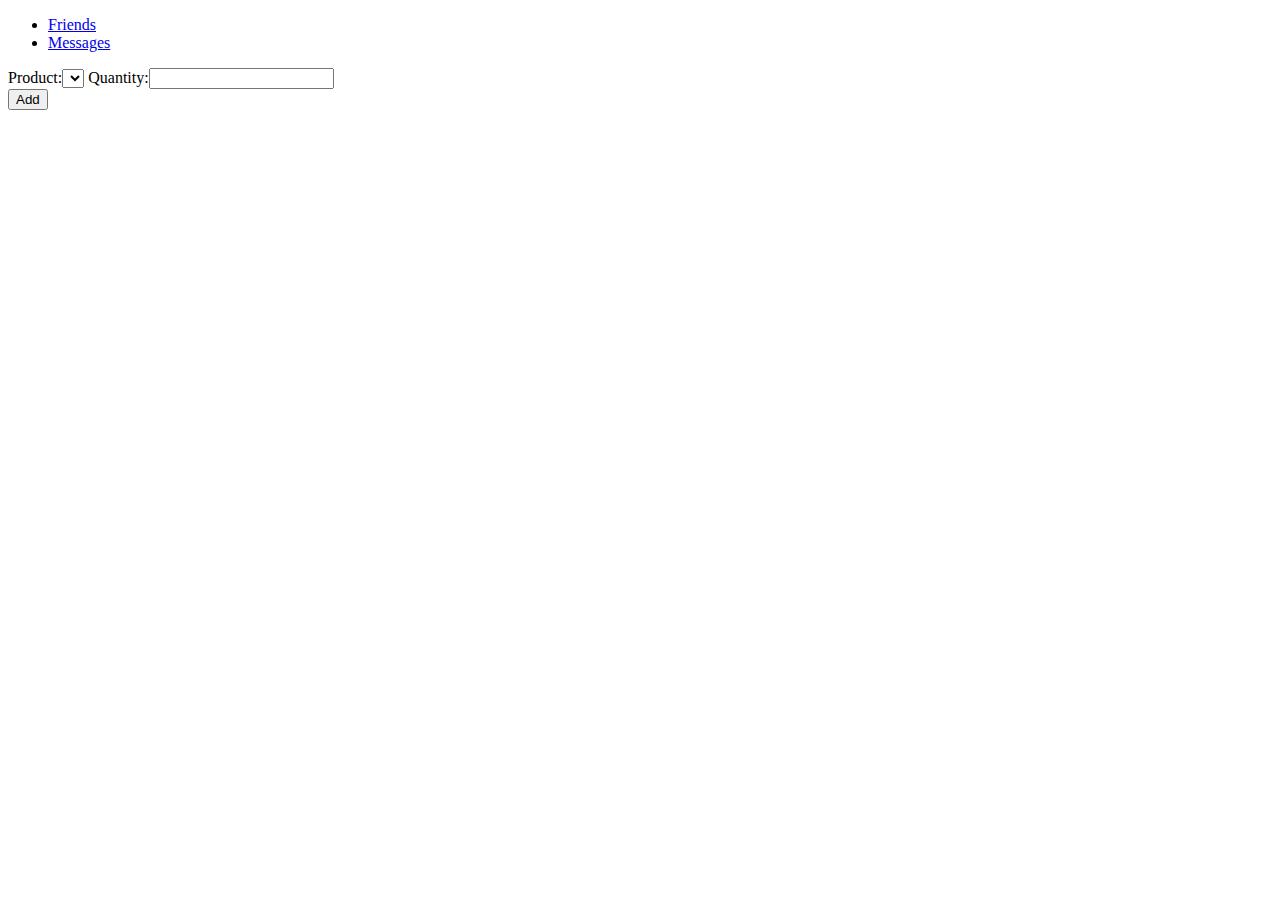
<file: index.html>
<!DOCTYPE html>
<html>
	<head> 
	<title> You Poll </title>
	<meta charset = "UTF-8">
	</head>
		<nav>
		<ul>
		<li><a href="#Friends.php"> Friends </a></li>
		<li><a href="#Messages.php"> Messages </a></li>
		</ul>
		</nav>
	
	<body>
		<form id="create">
		<div class="UserName">Product:<select></select> Quantity:<input type="PAssword" value=""></div>
		<input type="button" value="Add"/>
	</form>
	</body>
</html>
</file>
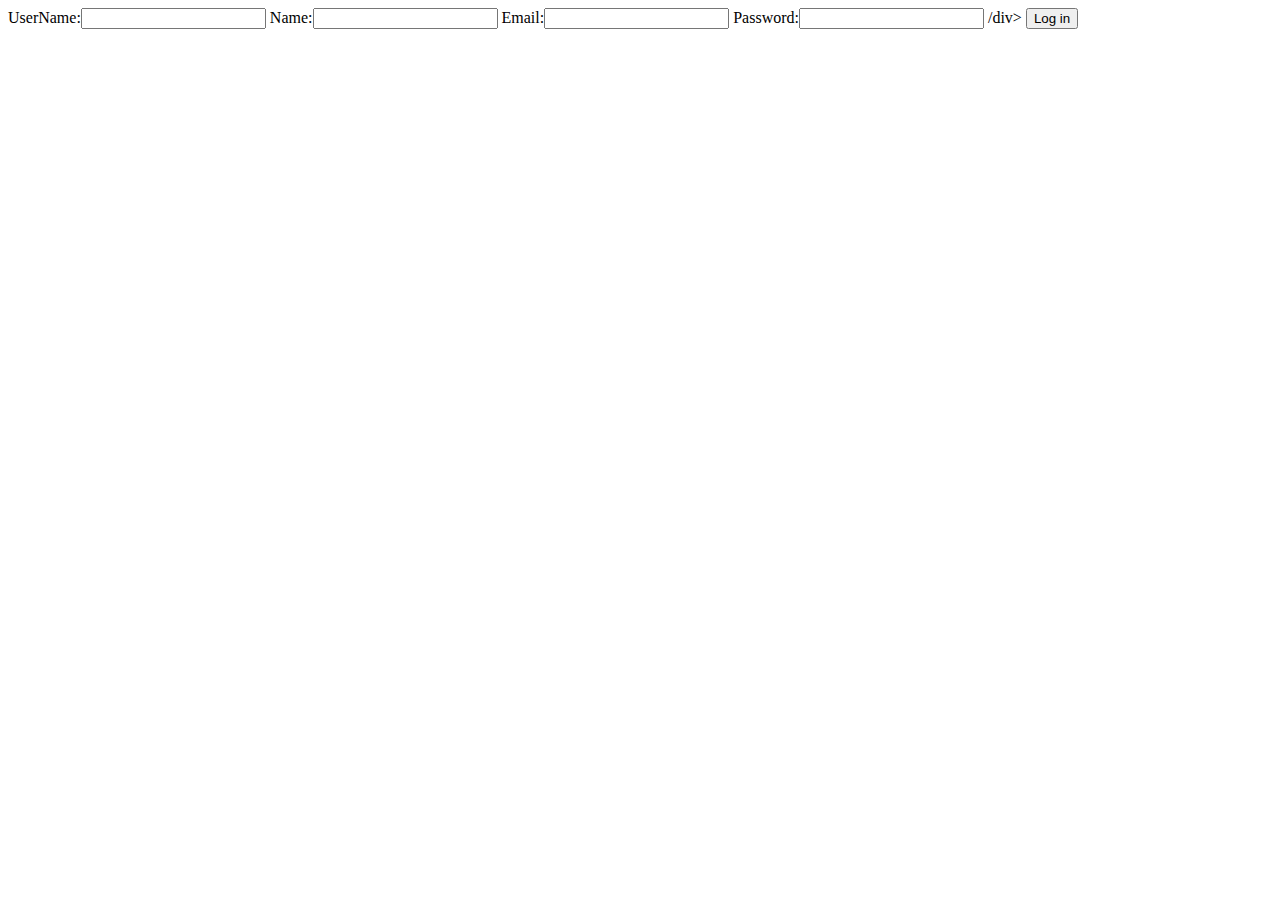
<file: register.html>
<!DOCTYPE html>
<html>
<head>
  <title> Register </title>
  <meta charset = "UTF-8">
</head>
<body>
  <form id="Register" action = "php/register.php" method = "post">
    <div class="Info">UserName:<input type="text" name = "user">
                      Name:<input type="text" name = "name">
                      Email:<input type="text" name = "email">
                      Password:<input type="password" name = "pass">
    /div>
    <input type="submit" value="Log in"/>
  </form>
</body>
</html>
</file>
